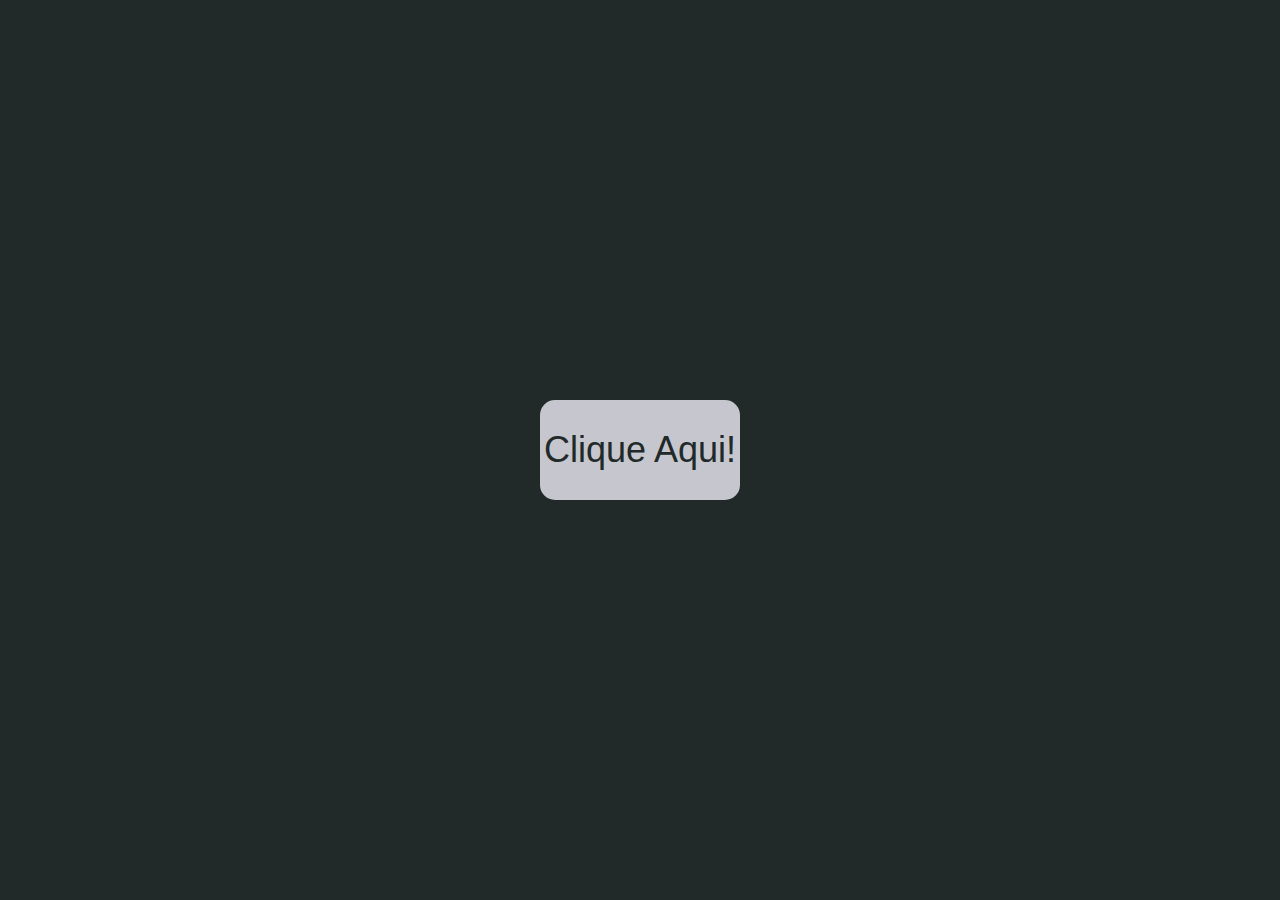
<file: index.html>
<!DOCTYPE html>
<html lang="en">
<head>
    <meta charset="UTF-8">
    <meta http-equiv="X-UA-Compatible" content="IE=edge">
    <meta name="viewport" content="width=device-width, initial-scale=1.0">
    <title>Document</title>
</head>
<body>
    <div>
        <a href="error.html">Clique Aqui!</a>
    </div>
</body>

<style>
    * {
        margin: 0;
        padding: 0;
        box-sizing: border-box;
        font-family: Roboto, sans-serif;
        background: #212929;
    }

    div {
        display: flex;
        align-items: center;
        justify-content: center;
        margin-top: 400px;
    }

    a {
        display: flex;
        align-items: center;
        justify-content: center;
        text-align: center;
        width: 200px;
        height: 100px;
        background: #c6c6ce;
        border-radius: 15px;

        text-decoration: none;
        font-size: 36px;
        font-weight: 400;
        color: #212929;
    }
</style>
</html>
</file>
